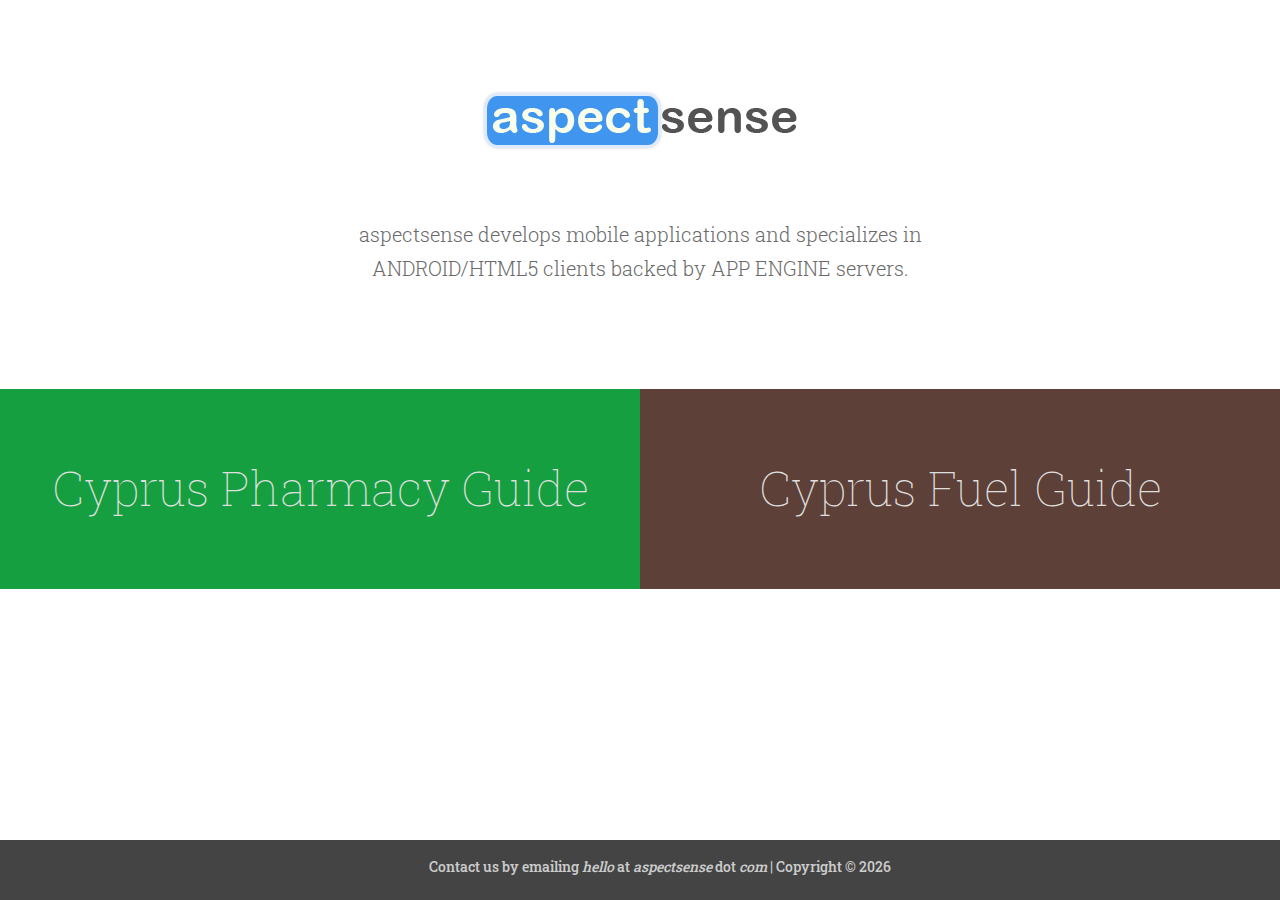
<file: index.html>
<!DOCTYPE html>
<html lang="en">
<!-- hosted on github -->
<head>
	<meta http-equiv="Content-Type" content="text/html; charset=UTF-8">
	<title>aspectsense</title>

	<meta charset="utf-8">
	<meta http-equiv="X-UA-Compatible" content="IE=edge,chrome=1">
	<meta name="description" content="aspectsense, cyprus android development, cyprus pharmacy guide, cyprus fuel guide">

	<link rel="icon" type="image/png" href="favicon.ico">

	<link rel="stylesheet" type="text/css" href="aspectsense.css">

	<link href='http://fonts.googleapis.com/css?family=Roboto+Slab&subset=latin,greek' rel='stylesheet' type='text/css'>
	
</head>

<body style="padding:0;">

	<header>
		
		<h1><center><img src="aspectsense_logo.png" alt="aspectsense logo"/></center></h1>

		<p><span>aspect</span><span>sense</span> develops mobile applications and specializes in ANDROID/HTML5 clients backed by APP ENGINE servers.</p>
	</header>

	<nav>
		<a href="http://cypruspharmacyguide.com/" target="_blank" class="second">
			<div>
				<h1>Cyprus Pharmacy Guide</h1>
			</div>
		</a>
		<a href="http://cyprusfuelguide.com" target="_blank" class="first">
			<div>
				<h1>Cyprus Fuel Guide</h1>
			</div>
		</a>
	</nav>
	<p>&nbsp;</p><p>&nbsp;</p><p>&nbsp;</p><p>&nbsp;</p>

	<footer>
		<div style="position:fixed; width:100%; height:20px; background-color:#444; padding:20px; bottom:0px; ">
			<p class="footer_links">Contact us by emailing <i>hello</i> at <i>aspectsense</i> dot <i>com</i> | Copyright &copy; <script>document.write(new Date().getFullYear())</script></p>
		</div>

	</footer>

</body>

</html>
</file>
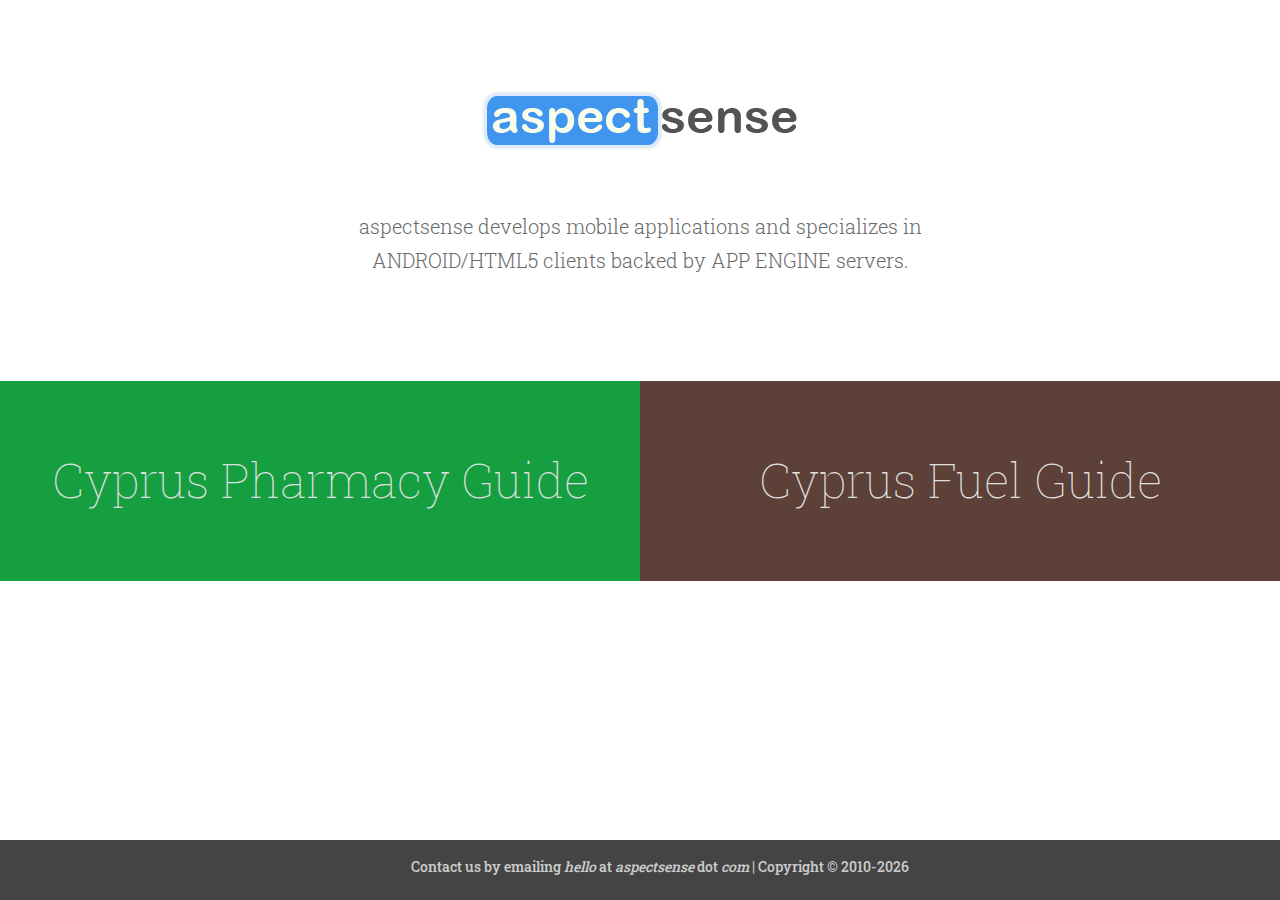
<file: docs/index.html>
<!DOCTYPE html>
<html lang="en">
<!-- hosted on github -->
<head>
	<meta http-equiv="Content-Type" content="text/html; charset=UTF-8">
	<title>aspectsense</title>

	<meta charset="utf-8">
	<meta http-equiv="X-UA-Compatible" content="IE=edge,chrome=1">
	<meta name="description" content="aspectsense, cyprus android development, cyprus pharmacy guide, cyprus fuel guide">

	<link rel="icon" type="image/png" href="favicon.ico">

	<link rel="stylesheet" type="text/css" href="aspectsense.css">

	<link href='http://fonts.googleapis.com/css?family=Roboto+Slab&subset=latin,greek' rel='stylesheet' type='text/css'>
	
</head>

<body style="padding:0;">

	<header>

		<h1><img src="aspectsense_logo.png" alt="aspectsense logo" align="center"/></h1>

		<p><span>aspect</span><span>sense</span> develops mobile applications and specializes in ANDROID/HTML5 clients backed by APP ENGINE servers.</p>
	</header>

	<nav>
		<a href="http://cypruspharmacyguide.com/" target="_blank" class="second">
			<div>
				<h1>Cyprus Pharmacy Guide</h1>
			</div>
		</a>
		<a href="http://cyprusfuelguide.com" target="_blank" class="first">
			<div>
				<h1>Cyprus Fuel Guide</h1>
			</div>
		</a>
	</nav>
	<p>&nbsp;</p><p>&nbsp;</p><p>&nbsp;</p><p>&nbsp;</p>

	<footer>
		<div style="position:fixed; width:100%; height:20px; background-color:#444; padding:20px; bottom:0px; ">
			<p class="footer_links">Contact us by emailing <i>hello</i> at <i>aspectsense</i> dot <i>com</i> | Copyright &copy; 2010-<script>document.write(new Date().getFullYear())</script></p>
		</div>

	</footer>

</body>

</html>
</file>
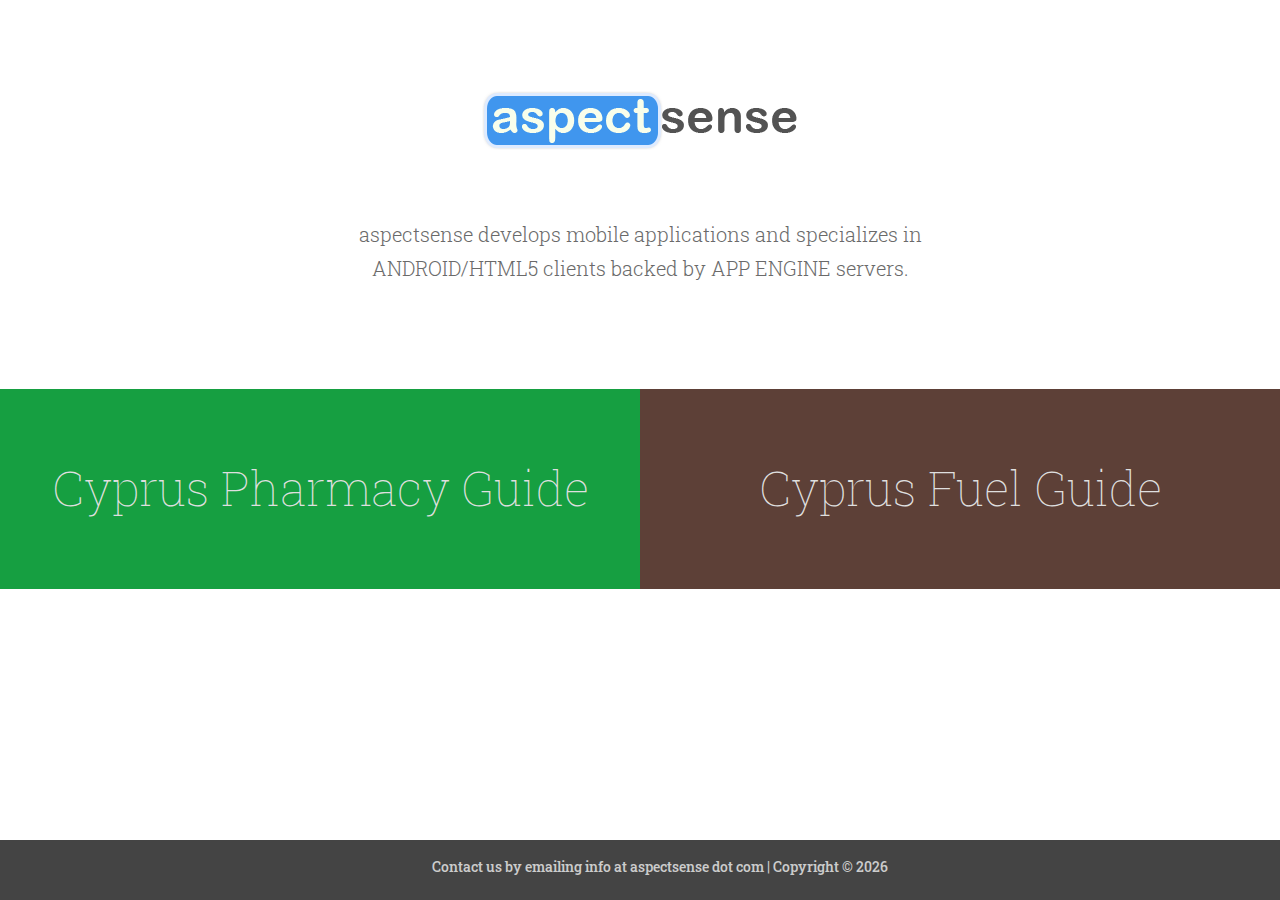
<file: www/index.html>
<!DOCTYPE html>
<html lang="en">
<!-- hosted on github -->
<head>
	<meta http-equiv="Content-Type" content="text/html; charset=UTF-8">
	<title>aspectsense</title>

	<meta charset="utf-8">
	<meta http-equiv="X-UA-Compatible" content="IE=edge,chrome=1">
	<meta name="description" content="aspectsense, cyprus android development, cyprus pharmacy guide, cyprus fuel guide">

	<link rel="icon" type="image/png" href="favicon.ico">

	<link rel="stylesheet" type="text/css" href="aspectsense.css">

	<link href='http://fonts.googleapis.com/css?family=Roboto+Slab&subset=latin,greek' rel='stylesheet' type='text/css'>
	
</head>

<body style="padding:0;">

	<header>
		
		<h1><center><img src="aspectsense_logo.png" alt="aspectsense logo"/></center></h1>

		<p><span>aspect</span><span>sense</span> develops mobile applications and specializes in ANDROID/HTML5 clients backed by APP ENGINE servers.</p>
	</header>

	<nav>
		<a href="http://cypruspharmacyguide.com/" target="_blank" class="second">
			<div>
				<h1>Cyprus Pharmacy Guide</h1>
			</div>
		</a>
		<a href="http://cyprusfuelguide.com" target="_blank" class="first">
			<div>
				<h1>Cyprus Fuel Guide</h1>
			</div>
		</a>
	</nav>
	<p>&nbsp;</p><p>&nbsp;</p><p>&nbsp;</p><p>&nbsp;</p>

	<div style="position:fixed; width:100%; height:20px; background-color:#444; padding:20px; bottom:0px; ">
		<p class="footer_links">Contact us by emailing info at aspectsense dot com | Copyright &copy; <script>document.write(new Date().getFullYear())</script></p>
	</div>

	</footer>

</body>

</html>
</file>
<file: aspectsense.css>
/* Reset.less
 * Props to Eric Meyer (meyerweb.com) for his CSS reset file. We're using an adapted version here   that cuts out some of the reset HTML elements we will never need here (i.e., dfn, samp, etc).
 * ------------------------------------------------------------------------------------------------------------------------------------------------------------------------------------------- */
html,
body {
  margin: 0;
  padding: 0;
}
h1,
h2,
h3,
h4,
h5,
h6,
p,
blockquote,
pre,
a,
abbr,
acronym,
address,
cite,
code,
del,
dfn,
em,
img,
q,
s,
samp,
small,
strike,
strong,
sub,
sup,
tt,
var,
dd,
dl,
dt,
li,
ol,
ul,
fieldset,
form,
label,
legend,
button,
table,
caption,
tbody,
tfoot,
thead,
tr,
th,
td {
  margin: 0;
  padding: 0;
  border: 0;
  font-weight: normal;
  font-style: normal;
  font-size: 100%;
  font-family: 'Roboto Slab', serif;
  line-height: 1;
}
table {
  border-collapse: collapse;
  border-spacing: 0;
}
ol,
ul {
  list-style: none;
}
q:before,
q:after,
blockquote:before,
blockquote:after {
  content: "";
}
html {
  overflow-y: scroll;
  font-size: 100%;
  -webkit-text-size-adjust: 100%;
  -ms-text-size-adjust: 100%;
}
a:focus {
  outline: thin dotted;
}
a:hover,
a:active {
  outline: 0;
}
article,
aside,
details,
figcaption,
figure,
footer,
header,
hgroup,
nav,
section {
  display: block;
}
audio,
canvas,
video {
  display: inline-block;
  *display: inline;
  *zoom: 1;
}
audio:not([controls]) {
  display: none;
}
sub,
sup {
  font-size: 75%;
  line-height: 0;
  position: relative;
  vertical-align: baseline;
}
sup {
  top: -0.5em;
}
sub {
  bottom: -0.25em;
}
img {
  border: 0;
  -ms-interpolation-mode: bicubic;
}
button,
input,
select,
textarea {
  font-size: 100%;
  margin: 0;
  vertical-align: baseline;
  *vertical-align: middle;
}
button,
input {
  line-height: normal;
  *overflow: visible;
}
button::-moz-focus-inner,
input::-moz-focus-inner {
  border: 0;
  padding: 0;
}
button,
input[type="button"],
input[type="reset"],
input[type="submit"] {
  cursor: pointer;
  -webkit-appearance: button;
}
input[type="search"] {
  -webkit-appearance: textfield;
  -webkit-box-sizing: content-box;
  -moz-box-sizing: content-box;
  box-sizing: content-box;
}
input[type="search"]::-webkit-search-decoration {
  -webkit-appearance: none;
}
textarea {
  overflow: auto;
  vertical-align: top;
}
html {
  height: 100%;
}
body {
  height: 100%;
}
header {
  background: #fff;
  padding: 5.5em 2em 6.5em 2em;
  position: relative;
  overflow: hidden;
}
header #map {
  width: 7em;
  margin: 0 auto;
  height: 4em;
  position: relative;
  margin-bottom: 1em;
}
header svg {
  width: 100%;
  position: absolute;
  top: 0px;
}
header h1 {
  font-size: 3.125em;
  text-align: center;
  font-weight: 100;
  font-family: "adelle", serif;
  color: #3a3a3a;
  margin-bottom: 1.125em;
}
header h1 span {
  font-weight: 600;
}
header p {
  font-weight: 300;
  font-size: 1.25em;
  max-width: 32em;
  text-align: center;
  margin: 0 auto;
  line-height: 1.7;
  color: #6a6a6a;
}
header a {
  font-weight: 600;
  color: #0B9A9E;
  text-decoration: none;
  border-bottom: 2px dotted #0B9A9E;
}
nav {
  zoom: 1;
}
nav:before {
  content: '';
  display: block;
}
nav:after {
  content: '';
  display: table;
  clear: both;
}
nav a {
  text-decoration: none;
}
nav a div {
  padding: 5em 0 5em 0;
  position: relative;
}
nav a h1 {
  text-align: center;
  font-size: 3em;
  font-weight: 100;
  line-height: 0.8;
}
nav a span {
  position: absolute;
  color: #176c6f;
  left: 0;
  right: 0;
  text-align: center;
  padding: 1em 0;
}
nav a {
  display: block;
}
nav a.first {
  background: #0099CC;
}
nav a.first h1 {
  color: #dfdfdf;
}
nav a.first:hover {
  background-color: #795548;
}
nav a.first:hover h1 {
  color: #fff;
}
nav a.second {
  background: #69F41;
}
nav a.second h1 {
  color: #dfdfdf;
}
nav a.second:hover {
  background-color: #36aF61;
}
nav a.second:hover h1 {
  color: #fff;
}
@media only screen and (min-width: 600px) {
  nav a {
    width: 50%;
	height: 200px;
    display: block;
    float: left;
  }
  nav a.first {
    background: #5D4037;
  }
  nav a.second {
    background: #169F41;
  }
}

.footer_links {
  text-align: center;
  font-weight: 500;
  font-size: 14px;
  -webkit-font-smoothing: antialiased;
  color: #ccc;
}
</file>
<file: docs/aspectsense.css>
/* Reset.less
 * Props to Eric Meyer (meyerweb.com) for his CSS reset file. We're using an adapted version here   that cuts out some of the reset HTML elements we will never need here (i.e., dfn, samp, etc).
 * ------------------------------------------------------------------------------------------------------------------------------------------------------------------------------------------- */
html,
body {
  margin: 0;
  padding: 0;
}
h1,
h2,
h3,
h4,
h5,
h6,
p,
blockquote,
pre,
a,
abbr,
acronym,
address,
cite,
code,
del,
dfn,
em,
img,
q,
s,
samp,
small,
strike,
strong,
sub,
sup,
tt,
var,
dd,
dl,
dt,
li,
ol,
ul,
fieldset,
form,
label,
legend,
button,
table,
caption,
tbody,
tfoot,
thead,
tr,
th,
td {
  margin: 0;
  padding: 0;
  border: 0;
  font-weight: normal;
  font-style: normal;
  font-size: 100%;
  font-family: 'Roboto Slab', serif;
  line-height: 1;
}
table {
  border-collapse: collapse;
  border-spacing: 0;
}
ol,
ul {
  list-style: none;
}
q:before,
q:after,
blockquote:before,
blockquote:after {
  content: "";
}
html {
  overflow-y: scroll;
  font-size: 100%;
  -webkit-text-size-adjust: 100%;
  -ms-text-size-adjust: 100%;
}
a:focus {
  outline: thin dotted;
}
a:hover,
a:active {
  outline: 0;
}
article,
aside,
details,
figcaption,
figure,
footer,
header,
hgroup,
nav,
section {
  display: block;
}
audio,
canvas,
video {
  display: inline-block;
  *display: inline;
  *zoom: 1;
}
audio:not([controls]) {
  display: none;
}
sub,
sup {
  font-size: 75%;
  line-height: 0;
  position: relative;
  vertical-align: baseline;
}
sup {
  top: -0.5em;
}
sub {
  bottom: -0.25em;
}
img {
  border: 0;
  -ms-interpolation-mode: bicubic;
}
button,
input,
select,
textarea {
  font-size: 100%;
  margin: 0;
  vertical-align: baseline;
  *vertical-align: middle;
}
button,
input {
  line-height: normal;
  *overflow: visible;
}
button::-moz-focus-inner,
input::-moz-focus-inner {
  border: 0;
  padding: 0;
}
button,
input[type="button"],
input[type="reset"],
input[type="submit"] {
  cursor: pointer;
  -webkit-appearance: button;
}
input[type="search"] {
  -webkit-appearance: textfield;
  -webkit-box-sizing: content-box;
  -moz-box-sizing: content-box;
  box-sizing: content-box;
}
input[type="search"]::-webkit-search-decoration {
  -webkit-appearance: none;
}
textarea {
  overflow: auto;
  vertical-align: top;
}
html {
  height: 100%;
}
body {
  height: 100%;
}
header {
  background: #fff;
  padding: 5.5em 2em 6.5em 2em;
  position: relative;
  overflow: hidden;
}
header #map {
  width: 7em;
  margin: 0 auto;
  height: 4em;
  position: relative;
  margin-bottom: 1em;
}
header svg {
  width: 100%;
  position: absolute;
  top: 0px;
}
header h1 {
  font-size: 3.125em;
  text-align: center;
  font-weight: 100;
  font-family: "adelle", serif;
  color: #3a3a3a;
  margin-bottom: 1.125em;
}
header h1 span {
  font-weight: 600;
}
header p {
  font-weight: 300;
  font-size: 1.25em;
  max-width: 32em;
  text-align: center;
  margin: 0 auto;
  line-height: 1.7;
  color: #6a6a6a;
}
header a {
  font-weight: 600;
  color: #0B9A9E;
  text-decoration: none;
  border-bottom: 2px dotted #0B9A9E;
}
nav {
  zoom: 1;
}
nav:before {
  content: '';
  display: block;
}
nav:after {
  content: '';
  display: table;
  clear: both;
}
nav a {
  text-decoration: none;
}
nav a div {
  padding: 5em 0 5em 0;
  position: relative;
}
nav a h1 {
  text-align: center;
  font-size: 3em;
  font-weight: 100;
  line-height: 0.8;
}
nav a span {
  position: absolute;
  color: #176c6f;
  left: 0;
  right: 0;
  text-align: center;
  padding: 1em 0;
}
nav a {
  display: block;
}
nav a.first {
  background: #0099CC;
}
nav a.first h1 {
  color: #dfdfdf;
}
nav a.first:hover {
  background-color: #795548;
}
nav a.first:hover h1 {
  color: #fff;
}
nav a.second {
  background: #69F41;
}
nav a.second h1 {
  color: #dfdfdf;
}
nav a.second:hover {
  background-color: #36aF61;
}
nav a.second:hover h1 {
  color: #fff;
}
@media only screen and (min-width: 600px) {
  nav a {
    width: 50%;
	height: 200px;
    display: block;
    float: left;
  }
  nav a.first {
    background: #5D4037;
  }
  nav a.second {
    background: #169F41;
  }
}

.footer_links {
  text-align: center;
  font-weight: 500;
  font-size: 14px;
  -webkit-font-smoothing: antialiased;
  color: #ccc;
}
</file>
<file: www/aspectsense.css>
/* Reset.less
 * Props to Eric Meyer (meyerweb.com) for his CSS reset file. We're using an adapted version here   that cuts out some of the reset HTML elements we will never need here (i.e., dfn, samp, etc).
 * ------------------------------------------------------------------------------------------------------------------------------------------------------------------------------------------- */
html,
body {
  margin: 0;
  padding: 0;
}
h1,
h2,
h3,
h4,
h5,
h6,
p,
blockquote,
pre,
a,
abbr,
acronym,
address,
cite,
code,
del,
dfn,
em,
img,
q,
s,
samp,
small,
strike,
strong,
sub,
sup,
tt,
var,
dd,
dl,
dt,
li,
ol,
ul,
fieldset,
form,
label,
legend,
button,
table,
caption,
tbody,
tfoot,
thead,
tr,
th,
td {
  margin: 0;
  padding: 0;
  border: 0;
  font-weight: normal;
  font-style: normal;
  font-size: 100%;
  font-family: 'Roboto Slab', serif;
  line-height: 1;
}
table {
  border-collapse: collapse;
  border-spacing: 0;
}
ol,
ul {
  list-style: none;
}
q:before,
q:after,
blockquote:before,
blockquote:after {
  content: "";
}
html {
  overflow-y: scroll;
  font-size: 100%;
  -webkit-text-size-adjust: 100%;
  -ms-text-size-adjust: 100%;
}
a:focus {
  outline: thin dotted;
}
a:hover,
a:active {
  outline: 0;
}
article,
aside,
details,
figcaption,
figure,
footer,
header,
hgroup,
nav,
section {
  display: block;
}
audio,
canvas,
video {
  display: inline-block;
  *display: inline;
  *zoom: 1;
}
audio:not([controls]) {
  display: none;
}
sub,
sup {
  font-size: 75%;
  line-height: 0;
  position: relative;
  vertical-align: baseline;
}
sup {
  top: -0.5em;
}
sub {
  bottom: -0.25em;
}
img {
  border: 0;
  -ms-interpolation-mode: bicubic;
}
button,
input,
select,
textarea {
  font-size: 100%;
  margin: 0;
  vertical-align: baseline;
  *vertical-align: middle;
}
button,
input {
  line-height: normal;
  *overflow: visible;
}
button::-moz-focus-inner,
input::-moz-focus-inner {
  border: 0;
  padding: 0;
}
button,
input[type="button"],
input[type="reset"],
input[type="submit"] {
  cursor: pointer;
  -webkit-appearance: button;
}
input[type="search"] {
  -webkit-appearance: textfield;
  -webkit-box-sizing: content-box;
  -moz-box-sizing: content-box;
  box-sizing: content-box;
}
input[type="search"]::-webkit-search-decoration {
  -webkit-appearance: none;
}
textarea {
  overflow: auto;
  vertical-align: top;
}
html {
  height: 100%;
}
body {
  height: 100%;
}
header {
  background: #fff;
  padding: 5.5em 2em 6.5em 2em;
  position: relative;
  overflow: hidden;
}
header #map {
  width: 7em;
  margin: 0 auto;
  height: 4em;
  position: relative;
  margin-bottom: 1em;
}
header svg {
  width: 100%;
  position: absolute;
  top: 0px;
}
header h1 {
  font-size: 3.125em;
  text-align: center;
  font-weight: 100;
  font-family: "adelle", serif;
  color: #3a3a3a;
  margin-bottom: 1.125em;
}
header h1 span {
  font-weight: 600;
}
header p {
  font-weight: 300;
  font-size: 1.25em;
  max-width: 32em;
  text-align: center;
  margin: 0 auto;
  line-height: 1.7;
  color: #6a6a6a;
}
header a {
  font-weight: 600;
  color: #0B9A9E;
  text-decoration: none;
  border-bottom: 2px dotted #0B9A9E;
}
nav {
  zoom: 1;
}
nav:before {
  content: '';
  display: block;
}
nav:after {
  content: '';
  display: table;
  clear: both;
}
nav a {
  text-decoration: none;
}
nav a div {
  padding: 5em 0 5em 0;
  position: relative;
}
nav a h1 {
  text-align: center;
  font-size: 3em;
  font-weight: 100;
  line-height: 0.8;
}
nav a span {
  position: absolute;
  color: #176c6f;
  left: 0;
  right: 0;
  text-align: center;
  padding: 1em 0;
}
nav a {
  display: block;
}
nav a.first {
  background: #0099CC;
}
nav a.first h1 {
  color: #dfdfdf;
}
nav a.first:hover {
  background-color: #795548;
}
nav a.first:hover h1 {
  color: #fff;
}
nav a.second {
  background: #69F41;
}
nav a.second h1 {
  color: #dfdfdf;
}
nav a.second:hover {
  background-color: #36aF61;
}
nav a.second:hover h1 {
  color: #fff;
}
@media only screen and (min-width: 600px) {
  nav a {
    width: 50%;
	height: 200px;
    display: block;
    float: left;
  }
  nav a.first {
    background: #5D4037;
  }
  nav a.second {
    background: #169F41;
  }
}

.footer_links {
  text-align: center;
  font-weight: 500;
  font-size: 14px;
  -webkit-font-smoothing: antialiased;
  color: #ccc;
}
</file>
